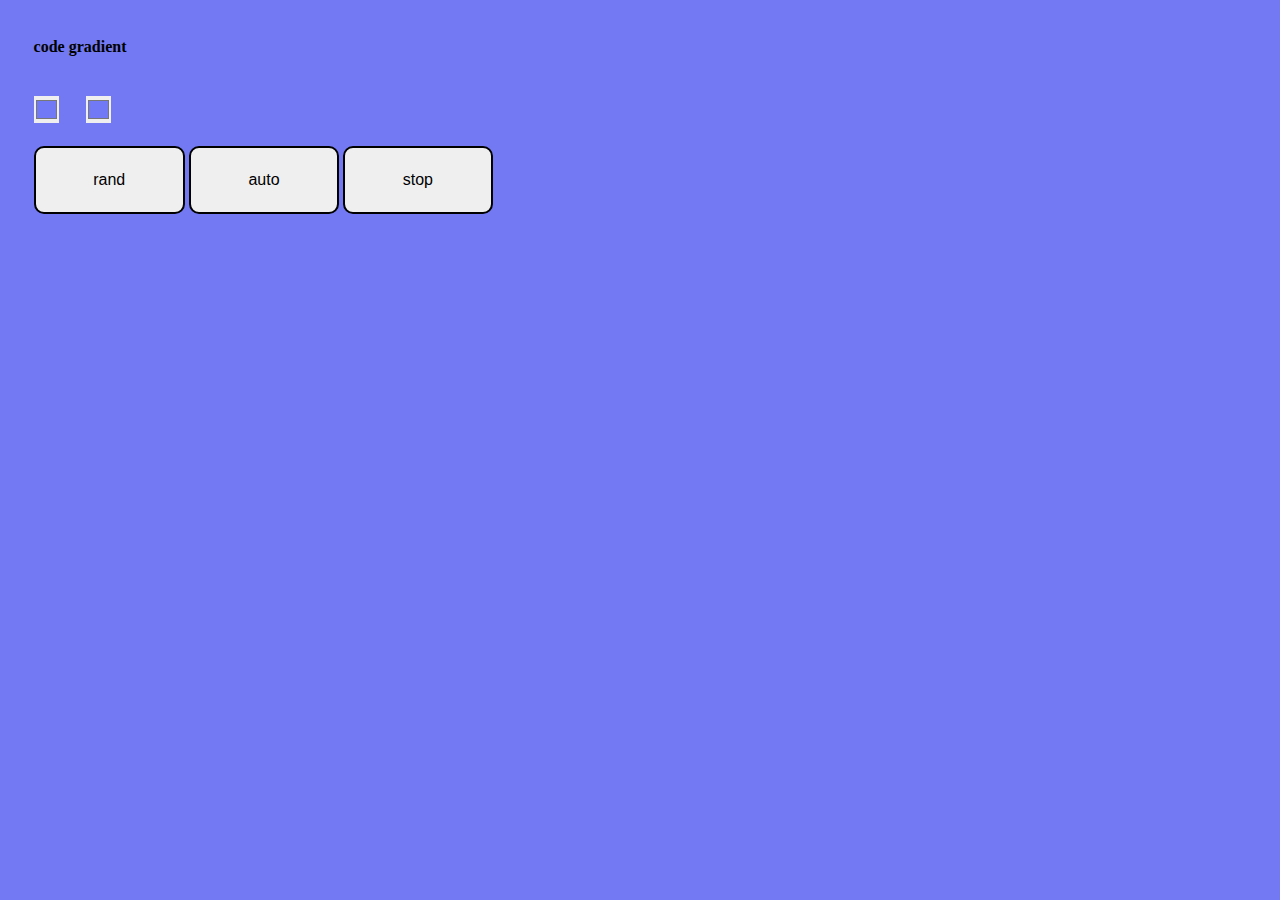
<file: girDesk/popUpW/popUpGradient.html>
<!DOCTYPE html>
<html lang="en">
    <head>
        <meta charset="UTF-8">
        <meta http-equiv="X-UA-Compatible" content="IE=edge">
        <meta name="viewport" content="width=device-width, initial-scale=1.0">
        <title>CSS Gradient</title>
        <link rel="stylesheet" href="style.css">
    </head>
    <body class="gradiendtContainer" id="gradient">
        <div >
            <div class="paragSet">
                <p id="rgbColor">code gradient</p>
            </div>
        
            <div class="colorSelector">
                <input class="color1" type="color" name="color1" value="#7279f7">
                <input class="color2" type="color" name="color2" value="#7279f7">
            </div>
            <div class="changeBtn">
                <button type="button" id="random">rand</button>
                <button type="button" id="auto">auto</button>
                <button type="button" id="stopGrad">stop</button>
            </div>
        </div>
    </body>
    <footer>
        <script src="index.js"></script>
    </footer>
</html>
</file>
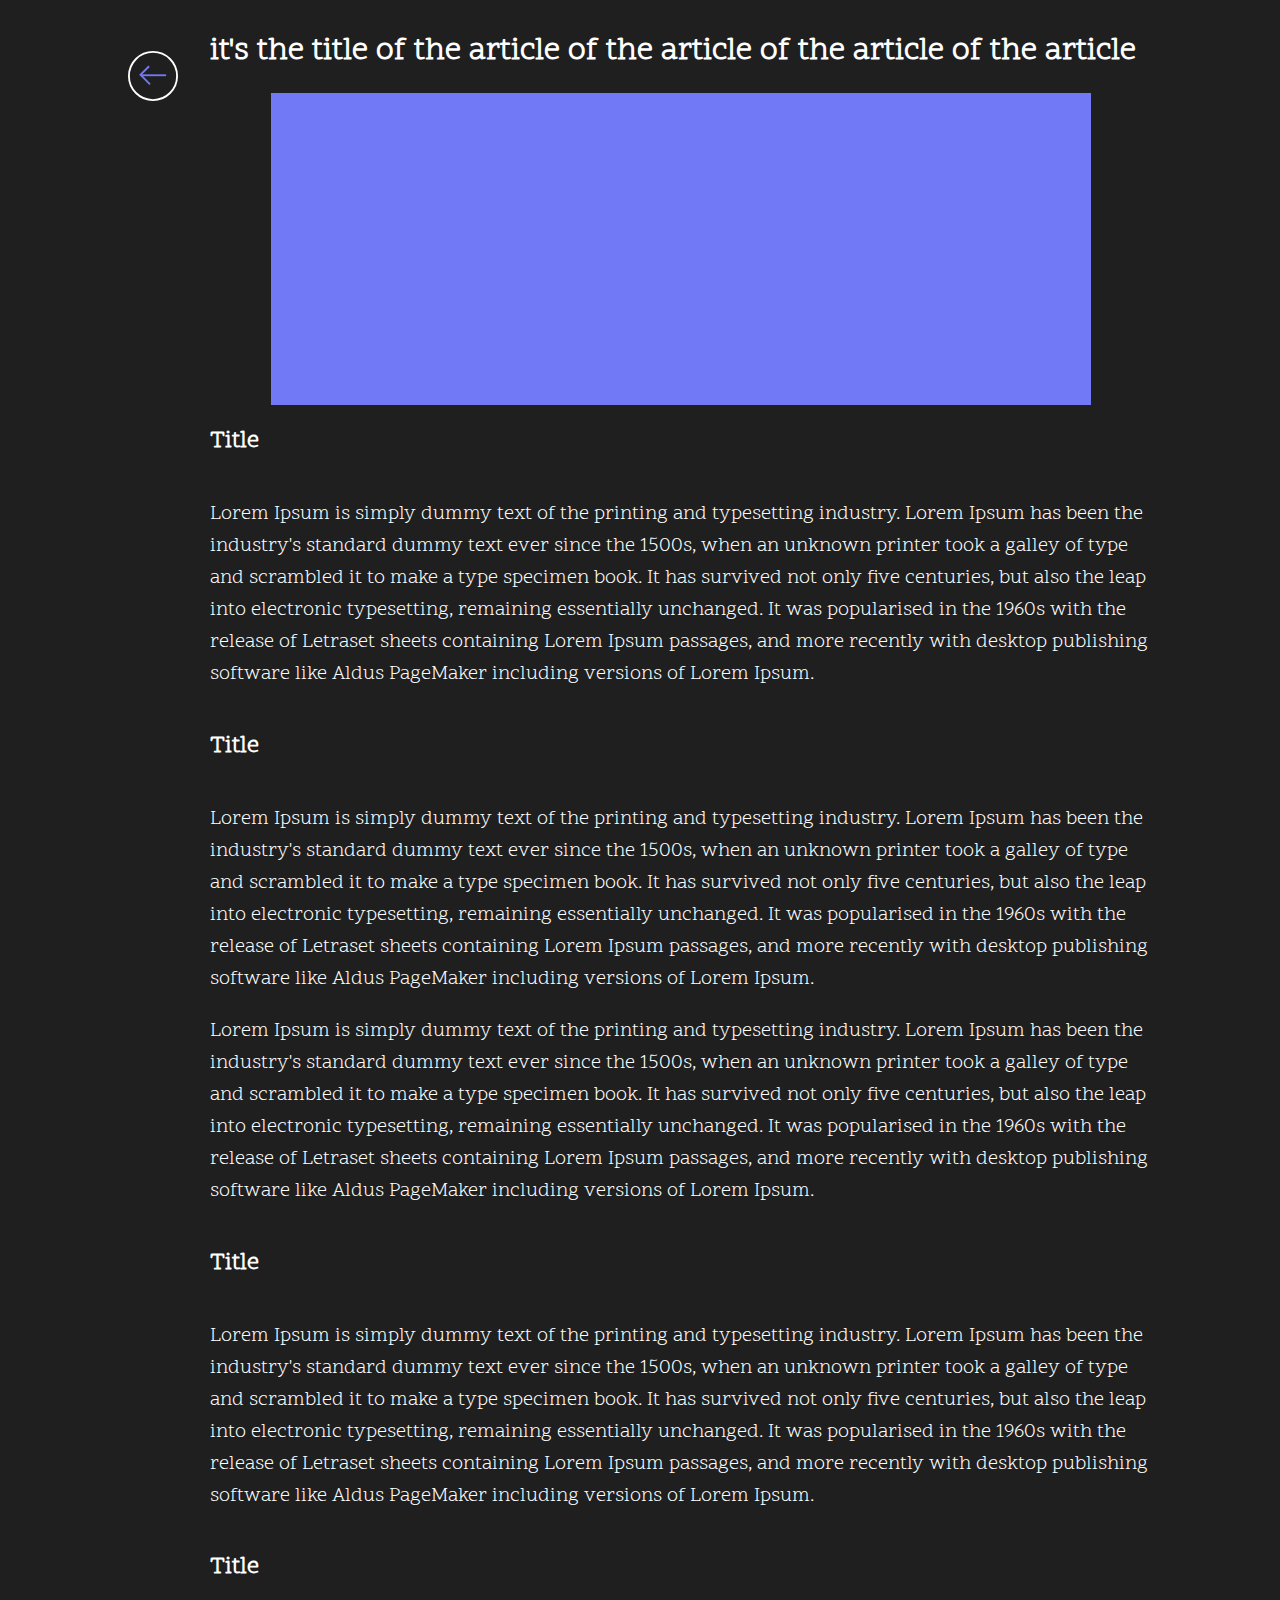
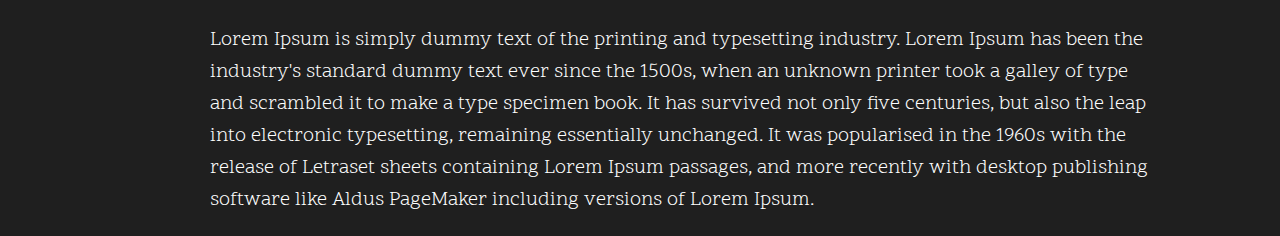
<file: girDesk/article/artTemplate/studentArt.html>
<!DOCTYPE html>
<html lang="en">
    <!-- the meta information of the page -->
    <head>
        <meta charset="UTF-8">
            <meta http-equiv="X-UA-Compatible" content="IE=edge">
            <meta name="viewport" content="width=device-width, initial-scale=1.0">
            <!-- title  -->
            <title>GirDesk</title>
            <link rel="shortcut icon" href="/svg/logo.svg" type="image/x-icon">
            <!-- style css -->
            <link rel="stylesheet" href="style.css">
            
            <!-- Font style -->
            <link rel="preconnect" href="https://fonts.googleapis.com">
            <link rel="preconnect" href="https://fonts.gstatic.com" crossorigin>
            <link href="https://fonts.googleapis.com/css2?family=Scope+One&display=swap" rel="stylesheet">
    </head>
    <!-- the main content -->
    <body>
        
        <!-- the content of the page -->
        <div class="mainContainer">
            <div class="backArr">
                <a href="/article/article.html">
                    <svg viewBox="0 0 135 135" fill="none" xmlns="http://www.w3.org/2000/svg">
                        <circle cx="67.5" cy="67.5" r="65" stroke="white" stroke-width="5"/>
                        <line x1="34" y1="65.5" x2="103" y2="65.5" stroke="#7279F7" stroke-width="5"/>
                        <line x1="32.0325" y1="65.7184" x2="57.0241" y2="41.2149" stroke="#7279F7" stroke-width="5"/>
                        <line x1="34.7678" y1="65.1546" x2="59.5165" y2="89.9033" stroke="#7279F7" stroke-width="5"/>
                    </svg>
                        
                </a>
            </div>
            <!-- the content of the page -->
            <div class="content">
                <!-- the heading/title of the page -->
                <div class="heading">
                    <h1>it's the title of the article of the article of the article  of the article  </h1>    
                </div>
                <!-- the intro cover of the page -->
                <div class="cover">
                    <svg viewBox="0 0 820 312" fill="none" xmlns="http://www.w3.org/2000/svg">
                        <rect width="820" height="312" fill="#7279F7"/>
                    </svg>
                </div>
    
                <!-- the title of the paragraph/capitol -->
                <div class="titleCapitol">
                    <h2>Title</h2>
                </div>
                <!-- the text of the capitol/paragraph -->
                <div class="paragrafCapitol">
                    <p>Lorem Ipsum is simply dummy text of the printing and typesetting industry. Lorem Ipsum has been the industry's standard dummy text ever since the 1500s, when an unknown printer took a galley of type and scrambled it to make a type specimen book. It has survived not only five centuries, but also the leap into electronic typesetting, remaining essentially unchanged. It was popularised in the 1960s with the release of Letraset sheets containing Lorem Ipsum passages, and more recently with desktop publishing software like Aldus PageMaker including versions of Lorem Ipsum.</p>
                </div>
                <!-- the title of the paragraph/capitol -->
                <div class="titleCapitol">
                    <h2>Title</h2>
                </div>
                <!-- the text of the capitol/paragraph -->
                <div class="paragrafCapitol">
                    <p>Lorem Ipsum is simply dummy text of the printing and typesetting industry. Lorem Ipsum has been the industry's standard dummy text ever since the 1500s, when an unknown printer took a galley of type and scrambled it to make a type specimen book. It has survived not only five centuries, but also the leap into electronic typesetting, remaining essentially unchanged. It was popularised in the 1960s with the release of Letraset sheets containing Lorem Ipsum passages, and more recently with desktop publishing software like Aldus PageMaker including versions of Lorem Ipsum.</p>
                    <p>Lorem Ipsum is simply dummy text of the printing and typesetting industry. Lorem Ipsum has been the industry's standard dummy text ever since the 1500s, when an unknown printer took a galley of type and scrambled it to make a type specimen book. It has survived not only five centuries, but also the leap into electronic typesetting, remaining essentially unchanged. It was popularised in the 1960s with the release of Letraset sheets containing Lorem Ipsum passages, and more recently with desktop publishing software like Aldus PageMaker including versions of Lorem Ipsum.</p>
                </div>
                 <!-- the title of the paragraph/capitol -->
                 <div class="titleCapitol">
                    <h2>Title</h2>
                </div>
                <!-- the text of the capitol/paragraph -->
                <div class="paragrafCapitol">
                    <p>Lorem Ipsum is simply dummy text of the printing and typesetting industry. Lorem Ipsum has been the industry's standard dummy text ever since the 1500s, when an unknown printer took a galley of type and scrambled it to make a type specimen book. It has survived not only five centuries, but also the leap into electronic typesetting, remaining essentially unchanged. It was popularised in the 1960s with the release of Letraset sheets containing Lorem Ipsum passages, and more recently with desktop publishing software like Aldus PageMaker including versions of Lorem Ipsum.</p>
                </div>
                <!-- the title of the paragraph/capitol -->
                <div class="titleCapitol">
                    <h2>Title</h2>
                </div>
                <!-- the text of the capitol/paragraph -->
                <div class="paragrafCapitol">
                    <p>Lorem Ipsum is simply dummy text of the printing and typesetting industry. Lorem Ipsum has been the industry's standard dummy text ever since the 1500s, when an unknown printer took a galley of type and scrambled it to make a type specimen book. It has survived not only five centuries, but also the leap into electronic typesetting, remaining essentially unchanged. It was popularised in the 1960s with the release of Letraset sheets containing Lorem Ipsum passages, and more recently with desktop publishing software like Aldus PageMaker including versions of Lorem Ipsum.</p>
                </div>
            </div>
        </div>
    </body>
    <!-- the bottom of the page -->
    <footer>

    </footer>
</html>
</file>
<file: girDesk/popUpW/style.css>
.gradiendtContainer {
  display: flex;
  flex-direction: column;
  background: linear-gradient(to right, rgb(114, 121, 243), rgb(114, 121, 243));
  padding: 1% 1% 2% 2%;
  width: 90%;
  height: 100%;
}
.gradiendtContainer .paragSet p {
  font-weight: bold;
  line-height: 20px;
}
.gradiendtContainer .colorSelector input[type=color] {
  border-width: 0px;
  padding: 0px;
  margin: 2% 2% 2% 0%;
  width: 25px;
}
.gradiendtContainer .changeBtn button {
  border-style: solid;
  border-color: none;
  border-radius: 10px;
  font-size: 100%;
  padding: 2% 5% 2% 5%;
}/*# sourceMappingURL=style.css.map */
</file>
<file: girDesk/article/artTemplate/style.css>
html {
  background-color: #1f1f1f;
}

body {
  font-family: "Scope One", serif;
  margin: 0;
  color: #fff;
}

::-webkit-scrollbar {
  display: none;
}

.mainContainer {
  display: flex;
  flex-direction: row;
  margin: 0% 10% 0% 10%;
}
.mainContainer .backArr {
  padding: 5% 0% 0% 0%;
  margin-right: 8%;
}
.mainContainer .backArr svg {
  width: 50px;
  position: fixed;
}
.mainContainer .content {
  padding: 1% 0% 0% 0%;
  display: flex;
  flex-direction: column;
  width: 95%;
}
.mainContainer .content .heading h1 {
  font-size: 32px;
  line-height: 40px;
}
.mainContainer .content .cover {
  display: flex;
  flex-direction: row;
  justify-content: space-around;
}
.mainContainer .content .cover svg {
  width: 820px;
  height: 312px;
}
.mainContainer .content .titleCapitol h2 {
  color: #fff;
}
.mainContainer .content .paragrafCapitol p {
  font-size: 20px;
  line-height: 32px;
}

@media only screen and (max-width: 825px) {
  .mainContainer {
    display: flex;
    flex-direction: row;
    flex-wrap: wrap;
    margin: 0% 5% 0% 5%;
  }
  .mainContainer .backArr {
    padding: 5% 5% 0% 0%;
    margin: 0% 0% 0% 0%;
  }
  .mainContainer .backArr svg {
    width: 20px;
  }
  .mainContainer .content {
    padding: 1% 0% 0% 0%;
    display: flex;
    flex-direction: column;
    flex-direction-width: 90%;
  }
  .mainContainer .content .heading h1 {
    font-size: 14px;
    line-height: 30px;
  }
  .mainContainer .content .cover {
    display: flex;
    flex-direction: row;
    justify-content: center;
  }
  .mainContainer .content .cover svg {
    width: 420px;
    height: 112px;
  }
  .mainContainer .content .titleCapitol h2 {
    font-size: 12px;
  }
  .mainContainer .content .paragrafCapitol p {
    font-size: 10px;
    line-height: 14px;
    word-wrap: break-word;
  }
}/*# sourceMappingURL=style.css.map */
</file>
